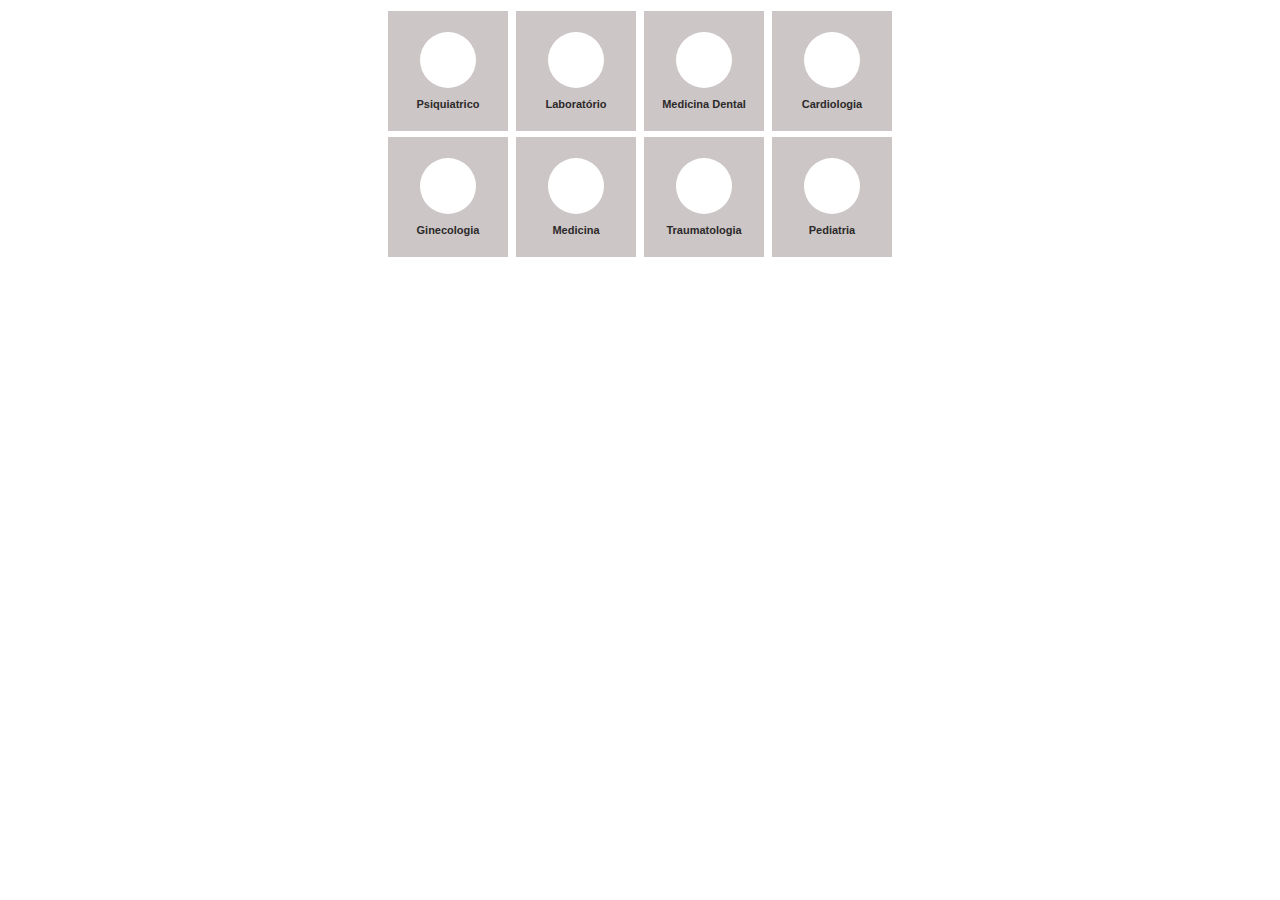
<file: Pasta/aula.html>
<!DOCTYPE html>
 <html lang="en">
 <head>
    <meta charset="UTF-8">
    <meta name="viewport" content="width=device-width, initial-scale=1.0">
    <title>Document</title>
    <link rel="stylesheet" href="style.css">
 </head>
 <body>
    <main>
        <section>
            <div>
                <article>
                    <div class="ball"></div>
                    <span>Psiquiatrico</span>
                </article>
                <article>
                    <div class="ball"></div>
                    <span>Laboratório</span>
                </article>
                <article>
                    <div class="ball"></div>
                    <span>Medicina Dental</span>
                </article>
                <article>
                    <div class="ball"></div>
                    <span>Cardiologia</span>
                </article>
            </div>
            <div>
                <article>
                    <div class="ball"></div>
                    <span>Ginecologia</span>
                </article>
                <article>
                    <div class="ball"></div>
                    <span>Medicina</span>
                </article>
                <article>
                    <div class="ball"></div>
                    <span>Traumatologia</span>
                </article>
                <article>
                    <div class="ball"></div>
                    <span>Pediatria</span>
                </article>
            </div>
        </section>
    </main>
 </body>
 </html>
</file>
<file: Pasta/style.css>
div{
    display: flex;
    flex-direction: row;
    align-items: center;
    justify-content: center;
    gap:8px;
    padding:3px;
}
div .ball{
    width: 50px;
    height: 50px;
    background-color: white;
    border-radius: 50px;
}
article{
    background: rgb(204, 198, 198);
    height: 120px;
    width: 120px;
    display: flex;
    flex-direction: column;
    align-items: center;
    justify-content: center;
    text-align: center;
}
span{
    color:rgb(44, 42, 42);
    font-weight: bold;
    font-family: Verdana, Geneva, Tahoma, sans-serif;
    font-size: 11px;
    padding-top: 10px;
}
</file>
